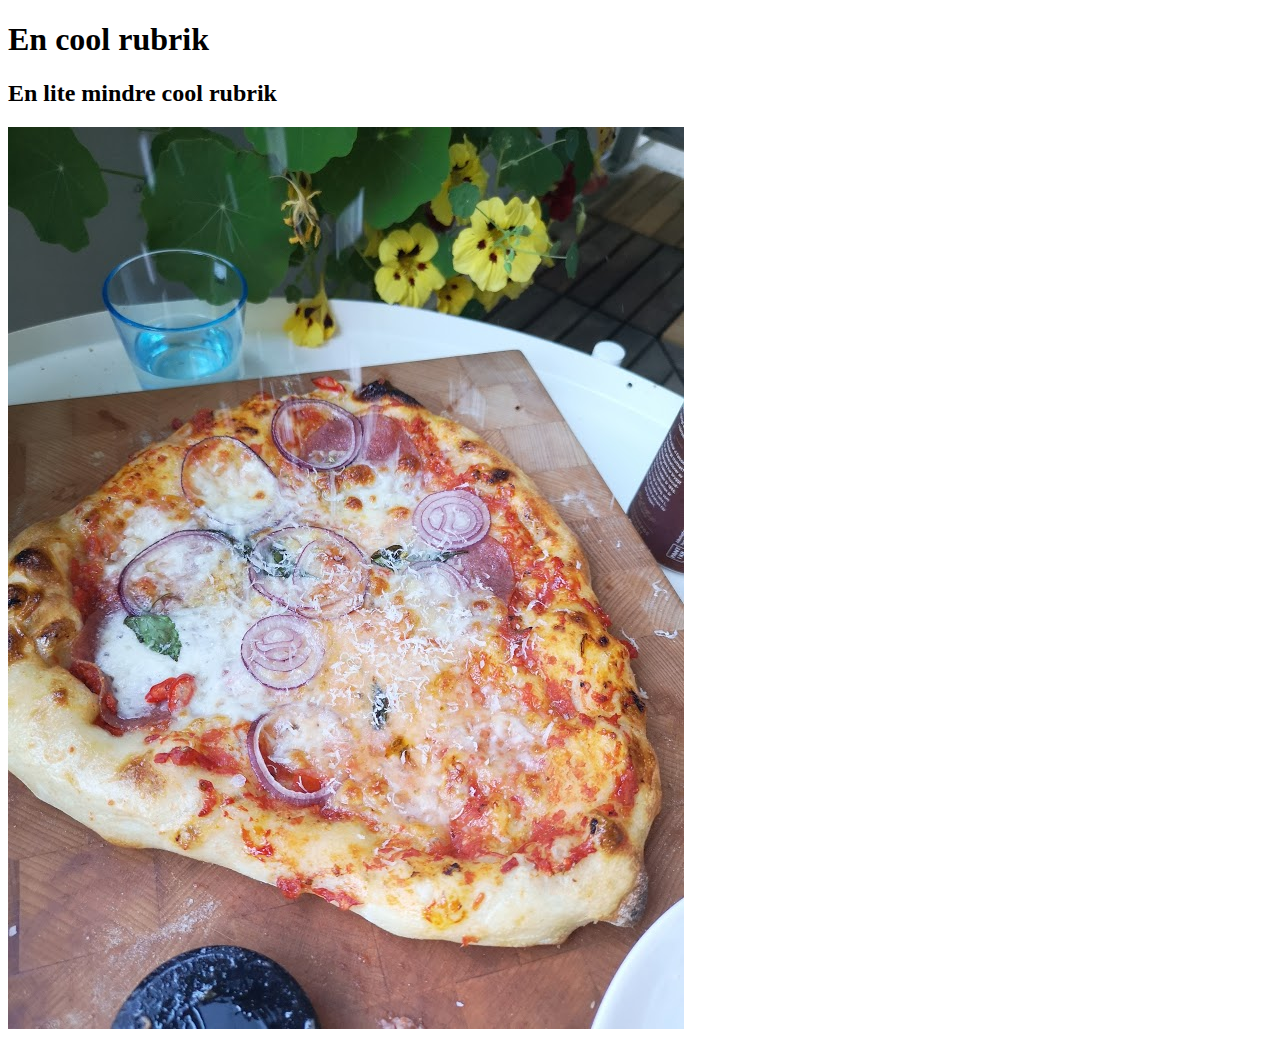
<file: index.html>
<!DOCTYPE html>
<html lang="en">
<head>
    <meta charset="UTF-8">
    <meta name="viewport" content="width=device-width, initial-scale=1.0">
    <title>Yes!</title>
</head>
<body>
    <h1>En cool rubrik</h1>
    <h2>En lite mindre cool rubrik</h2>
    <img src="pizza.jpg" alt="En cool snubbe">
</body>
</html>
</file>
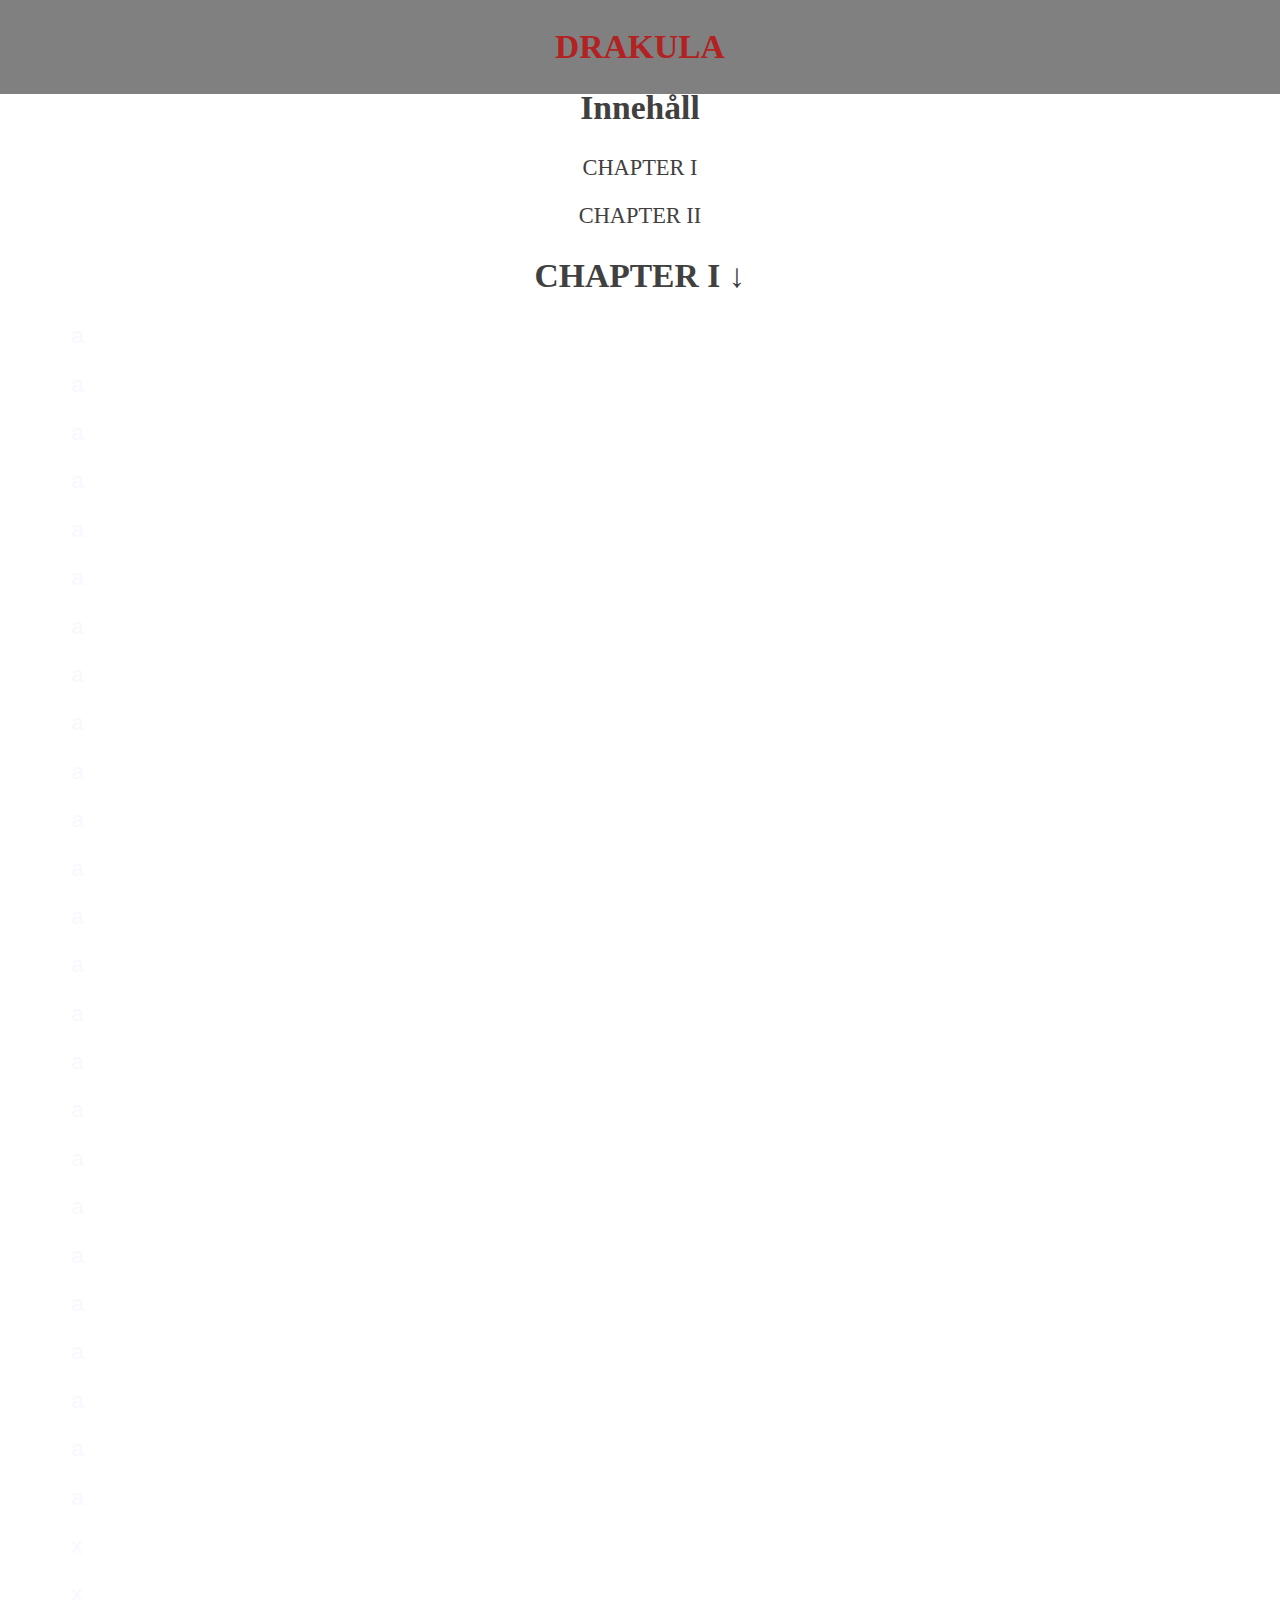
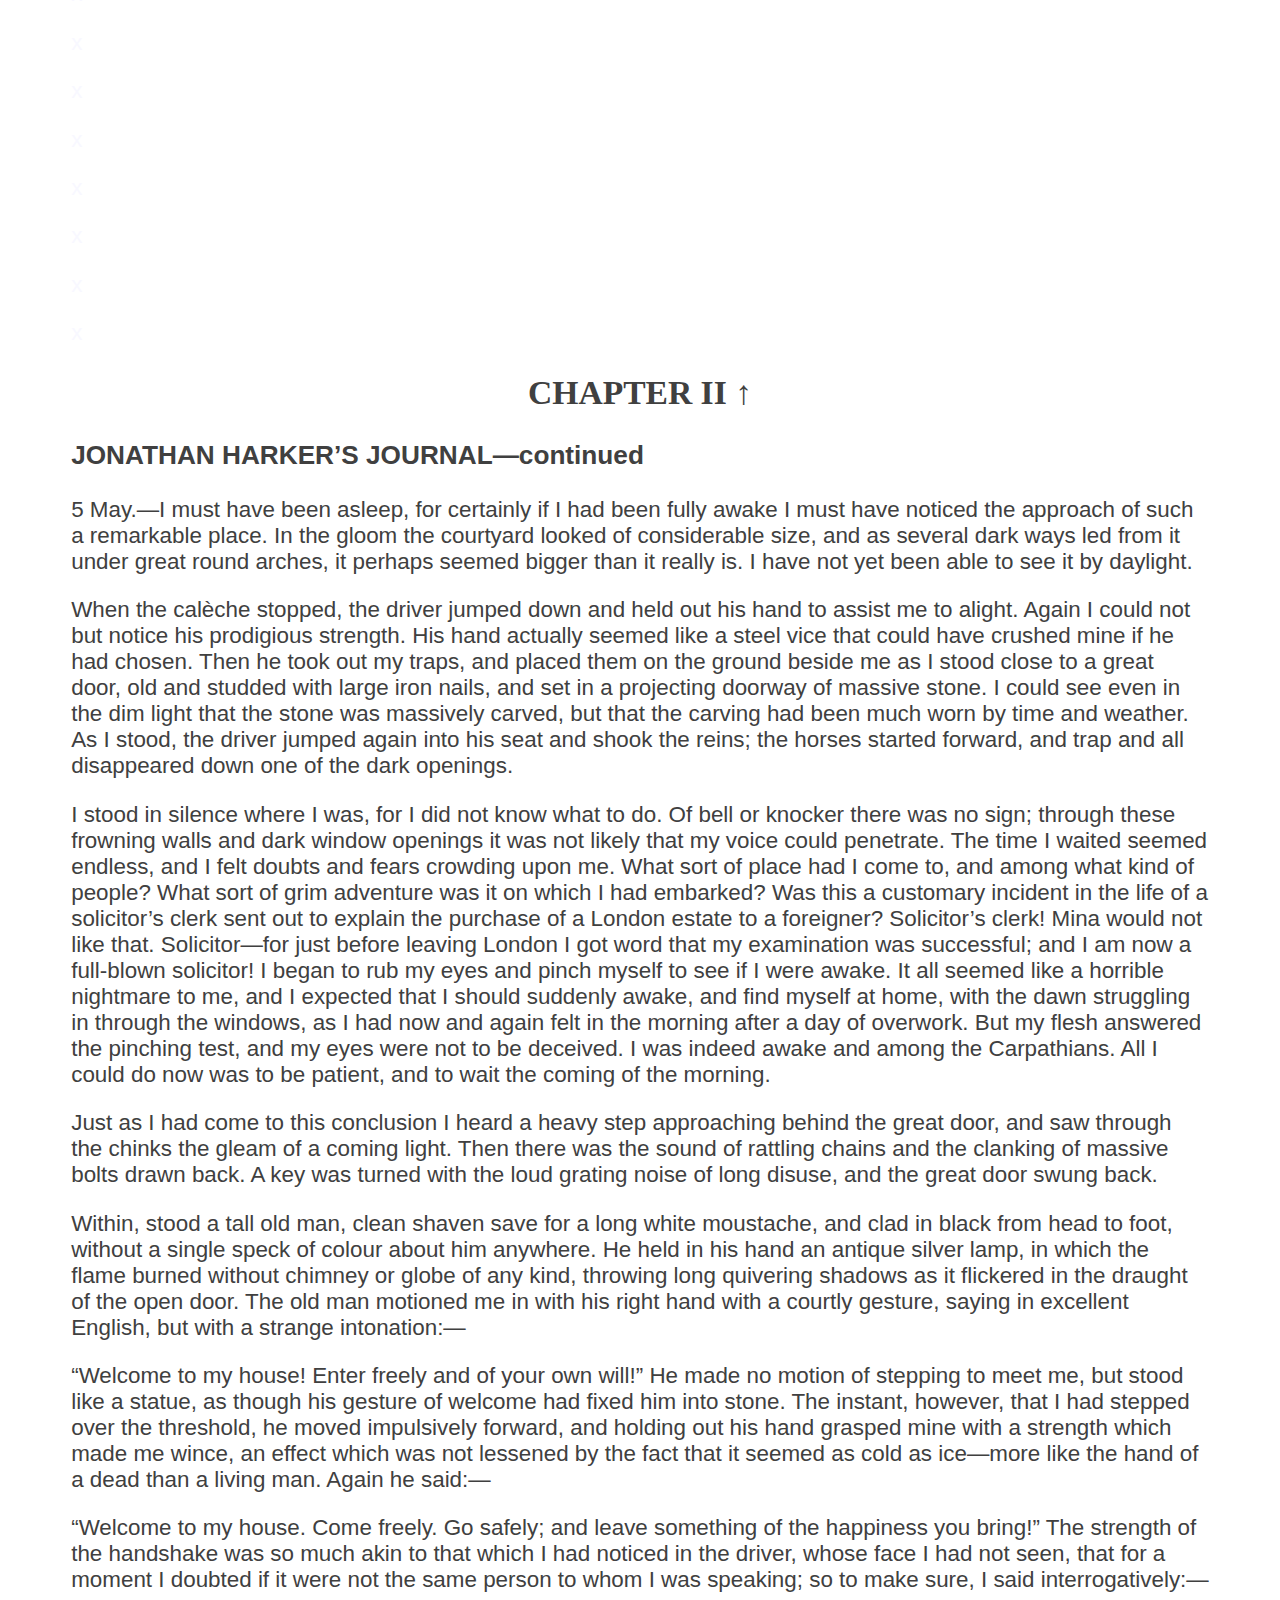
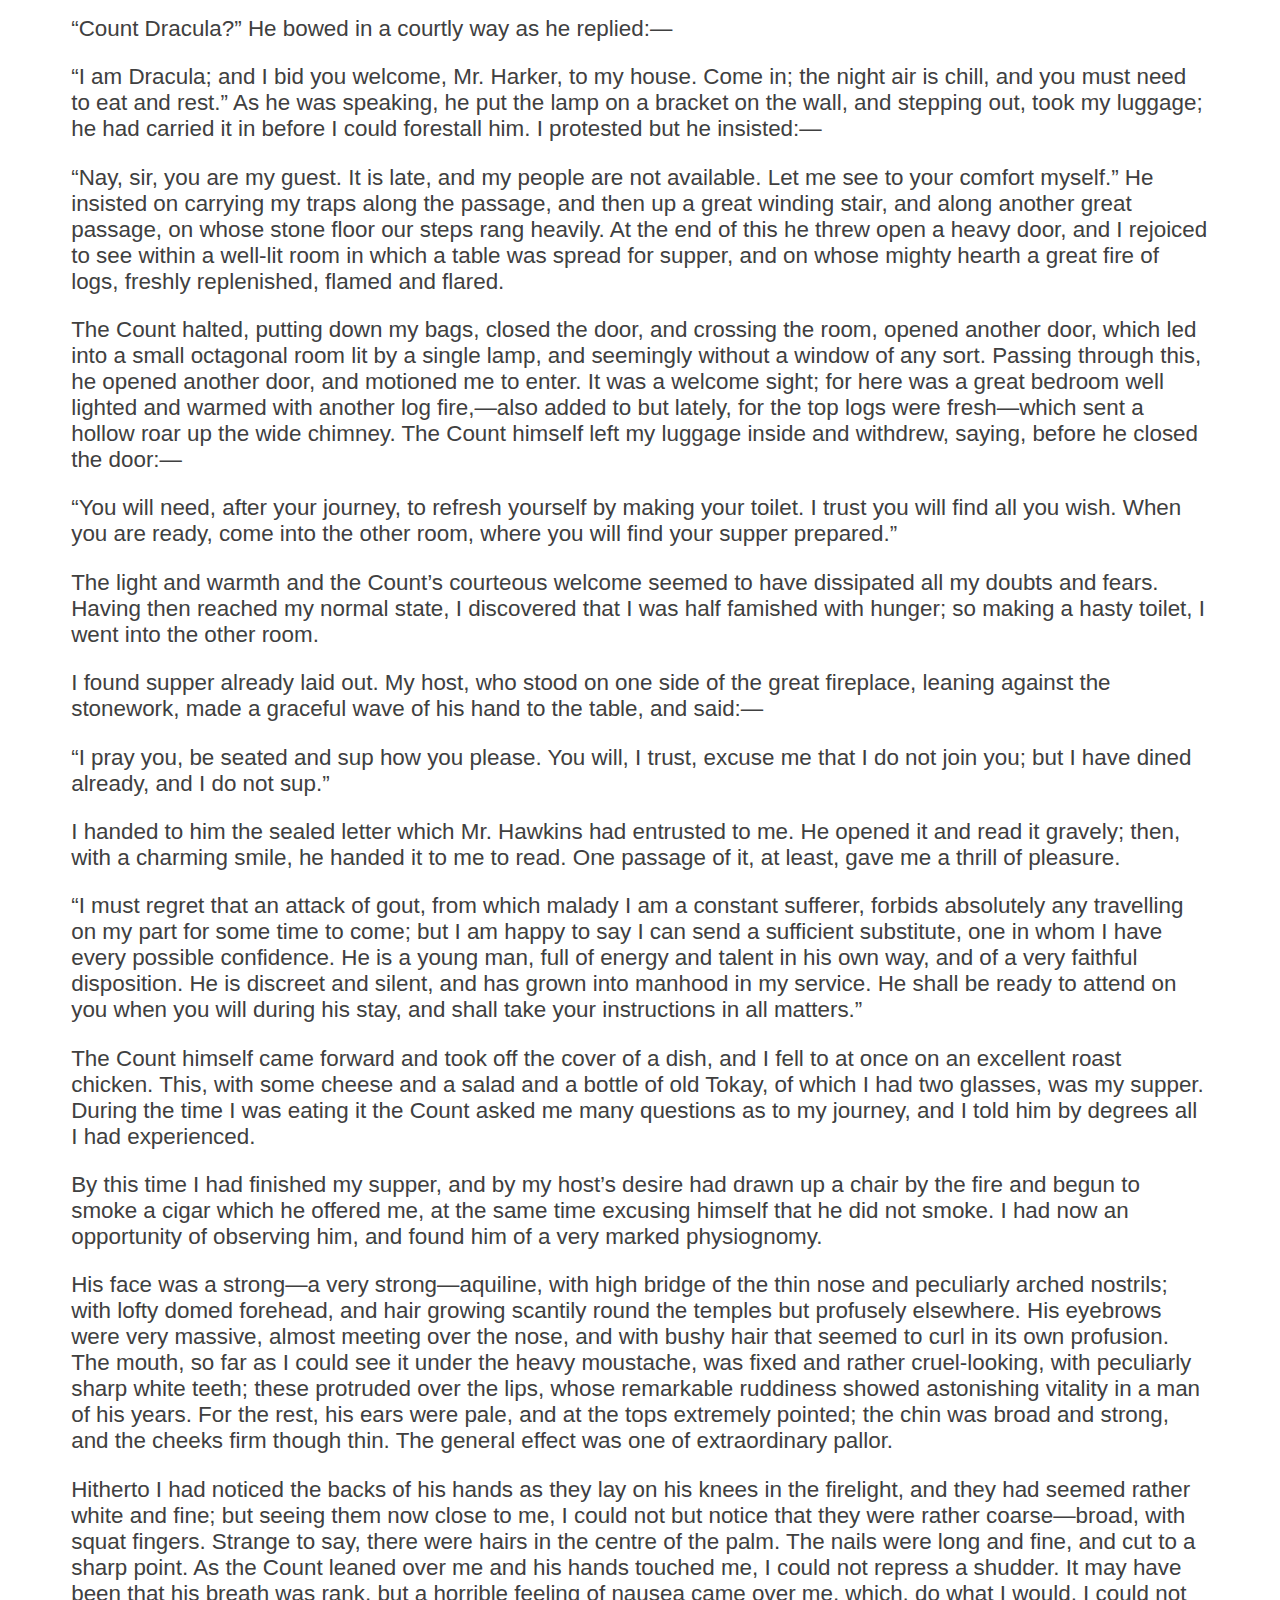
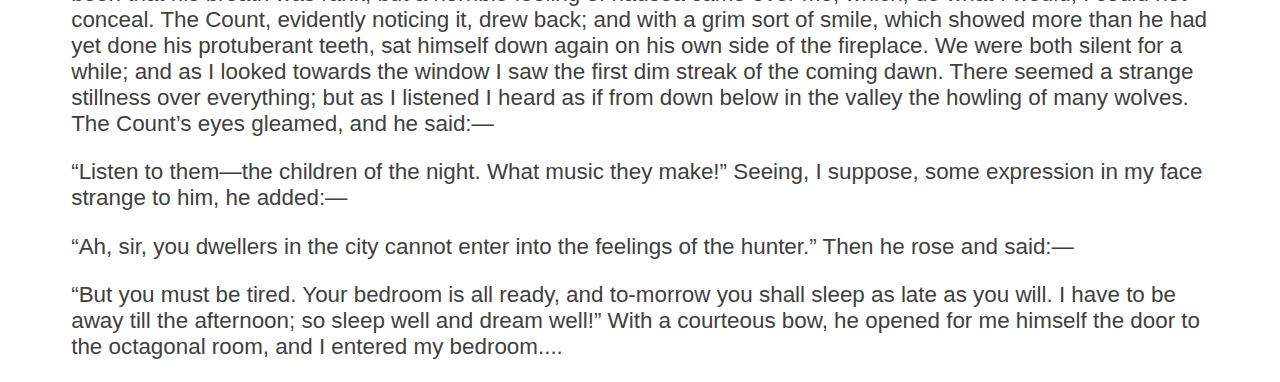
<file: Drakula.html>
<!DOCTYPE html>
<html lang="en">
<head>
    <link rel="stylesheet" href="css/css.css">
    <meta charset="UTF-8">
    <meta name="viewport" content="width=device-width, initial-scale=1.0">
    <title>Drakula</title>
</head>
<body>
<header>
    <h2>DRAKULA</h2>
</header>
<nav>
<section style="margin: 2.5%;" style="color: ghostwhite;">    
    <p>a</p>
</section>
    <h2>Innehåll</h2>
    <p id="CHAPTER I"><a href="#CHAPTER I">CHAPTER I</a></p>
    <p><a href="#CHAPTER II">CHAPTER II</a></p>
</nav>
<main>
    <h2>CHAPTER I <a href="#CHAPTER II">↓</a></h2>
<section style="color: ghostwhite;">    
    <p>a</p>
    <p>a</p>
    <p>a</p>
    <p>a</p>
    <p>a</p>
    <p>a</p>
    <p>a</p>
    <p>a</p>
    <p>a</p>
    <p>a</p>
    <p>a</p>
    <p>a</p>
    <p>a</p>
    <p>a</p>
    <p>a</p>
    <p>a</p>
    <p>a</p>
    <p>a</p>
    <p>a</p>
    <p>a</p>
    <p>a</p>
    <p>a</p>
    <p>a</p>
    <p>a</p>
    <p>a</p>
    <p>x</p>
    <p>x</p>
    <p>x</p>
    <p>x</p>
    <p>x</p>
    <p>x</p>
    <p>x</p>
    <p id="CHAPTER II">x</p>
    <p>x</p>
</section>
    <h2>CHAPTER II <a href="#CHAPTER I">↑</a></h2>
<section>
    <h3>JONATHAN HARKER’S JOURNAL—continued</h3>
    <p>5 May.—I must have been asleep, for certainly if I had been fully awake I must have noticed the approach of such a remarkable place. In the gloom the courtyard looked of considerable size, and as several dark ways led from it under great round arches, it perhaps seemed bigger than it really is. I have not yet been able to see it by daylight.</p>
    <p>When the calèche stopped, the driver jumped down and held out his hand to assist me to alight. Again I could not but notice his prodigious strength. His hand actually seemed like a steel vice that could have crushed mine if he had chosen. Then he took out my traps, and placed them on the ground beside me as I stood close to a great door, old and studded with large iron nails, and set in a projecting doorway of massive stone. I could see even in the dim light that the stone was massively carved, but that the carving had been much worn by time and weather. As I stood, the driver jumped again into his seat and shook the reins; the horses started forward, and trap and all disappeared down one of the dark openings.</p>
    <p>I stood in silence where I was, for I did not know what to do. Of bell or knocker there was no sign; through these frowning walls and dark window openings it was not likely that my voice could penetrate. The time I waited seemed endless, and I felt doubts and fears crowding upon me. What sort of place had I come to, and among what kind of people? What sort of grim adventure was it on which I had embarked? Was this a customary incident in the life of a solicitor’s clerk sent out to explain the purchase of a London estate to a foreigner? Solicitor’s clerk! Mina would not like that. Solicitor—for just before leaving London I got word that my examination was successful; and I am now a full-blown solicitor! I began to rub my eyes and pinch myself to see if I were awake. It all seemed like a horrible nightmare to me, and I expected that I should suddenly awake, and find myself at home, with the dawn struggling in through the windows, as I had now and again felt in the morning after a day of overwork. But my flesh answered the pinching test, and my eyes were not to be deceived. I was indeed awake and among the Carpathians. All I could do now was to be patient, and to wait the coming of the morning.</p>
    <p>Just as I had come to this conclusion I heard a heavy step approaching behind the great door, and saw through the chinks the gleam of a coming light. Then there was the sound of rattling chains and the clanking of massive bolts drawn back. A key was turned with the loud grating noise of long disuse, and the great door swung back.</p>
    <p>Within, stood a tall old man, clean shaven save for a long white moustache, and clad in black from head to foot, without a single speck of colour about him anywhere. He held in his hand an antique silver lamp, in which the flame burned without chimney or globe of any kind, throwing long quivering shadows as it flickered in the draught of the open door. The old man motioned me in with his right hand with a courtly gesture, saying in excellent English, but with a strange intonation:—</p>
    <p>“Welcome to my house! Enter freely and of your own will!” He made no motion of stepping to meet me, but stood like a statue, as though his gesture of welcome had fixed him into stone. The instant, however, that I had stepped over the threshold, he moved impulsively forward, and holding out his hand grasped mine with a strength which made me wince, an effect which was not lessened by the fact that it seemed as cold as ice—more like the hand of a dead than a living man. Again he said:—</p>
    <p>“Welcome to my house. Come freely. Go safely; and leave something of the happiness you bring!” The strength of the handshake was so much akin to that which I had noticed in the driver, whose face I had not seen, that for a moment I doubted if it were not the same person to whom I was speaking; so to make sure, I said interrogatively:—</p>
    <p>“Count Dracula?” He bowed in a courtly way as he replied:—</p>
    <p>“I am Dracula; and I bid you welcome, Mr. Harker, to my house. Come in; the night air is chill, and you must need to eat and rest.” As he was speaking, he put the lamp on a bracket on the wall, and stepping out, took my luggage; he had carried it in before I could forestall him. I protested but he insisted:—</p>
    <p>“Nay, sir, you are my guest. It is late, and my people are not available. Let me see to your comfort myself.” He insisted on carrying my traps along the passage, and then up a great winding stair, and along another great passage, on whose stone floor our steps rang heavily. At the end of this he threw open a heavy door, and I rejoiced to see within a well-lit room in which a table was spread for supper, and on whose mighty hearth a great fire of logs, freshly replenished, flamed and flared.</p>
    <P>The Count halted, putting down my bags, closed the door, and crossing the room, opened another door, which led into a small octagonal room lit by a single lamp, and seemingly without a window of any sort. Passing through this, he opened another door, and motioned me to enter. It was a welcome sight; for here was a great bedroom well lighted and warmed with another log fire,—also added to but lately, for the top logs were fresh—which sent a hollow roar up the wide chimney. The Count himself left my luggage inside and withdrew, saying, before he closed the door:—</p>
    <p>“You will need, after your journey, to refresh yourself by making your toilet. I trust you will find all you wish. When you are ready, come into the other room, where you will find your supper prepared.”</p>
    <p>The light and warmth and the Count’s courteous welcome seemed to have dissipated all my doubts and fears. Having then reached my normal state, I discovered that I was half famished with hunger; so making a hasty toilet, I went into the other room.</p>
    <p>I found supper already laid out. My host, who stood on one side of the great fireplace, leaning against the stonework, made a graceful wave of his hand to the table, and said:—</p>
    <p>“I pray you, be seated and sup how you please. You will, I trust, excuse me that I do not join you; but I have dined already, and I do not sup.”</p>
    <p>I handed to him the sealed letter which Mr. Hawkins had entrusted to me. He opened it and read it gravely; then, with a charming smile, he handed it to me to read. One passage of it, at least, gave me a thrill of pleasure.</p>
    <p>“I must regret that an attack of gout, from which malady I am a constant sufferer, forbids absolutely any travelling on my part for some time to come; but I am happy to say I can send a sufficient substitute, one in whom I have every possible confidence. He is a young man, full of energy and talent in his own way, and of a very faithful disposition. He is discreet and silent, and has grown into manhood in my service. He shall be ready to attend on you when you will during his stay, and shall take your instructions in all matters.”</p>
    <p>The Count himself came forward and took off the cover of a dish, and I fell to at once on an excellent roast chicken. This, with some cheese and a salad and a bottle of old Tokay, of which I had two glasses, was my supper. During the time I was eating it the Count asked me many questions as to my journey, and I told him by degrees all I had experienced.</p>
    <p>By this time I had finished my supper, and by my host’s desire had drawn up a chair by the fire and begun to smoke a cigar which he offered me, at the same time excusing himself that he did not smoke. I had now an opportunity of observing him, and found him of a very marked physiognomy.</p>
    <p>His face was a strong—a very strong—aquiline, with high bridge of the thin nose and peculiarly arched nostrils; with lofty domed forehead, and hair growing scantily round the temples but profusely elsewhere. His eyebrows were very massive, almost meeting over the nose, and with bushy hair that seemed to curl in its own profusion. The mouth, so far as I could see it under the heavy moustache, was fixed and rather cruel-looking, with peculiarly sharp white teeth; these protruded over the lips, whose remarkable ruddiness showed astonishing vitality in a man of his years. For the rest, his ears were pale, and at the tops extremely pointed; the chin was broad and strong, and the cheeks firm though thin. The general effect was one of extraordinary pallor.</p>
    <p>Hitherto I had noticed the backs of his hands as they lay on his knees in the firelight, and they had seemed rather white and fine; but seeing them now close to me, I could not but notice that they were rather coarse—broad, with squat fingers. Strange to say, there were hairs in the centre of the palm. The nails were long and fine, and cut to a sharp point. As the Count leaned over me and his hands touched me, I could not repress a shudder. It may have been that his breath was rank, but a horrible feeling of nausea came over me, which, do what I would, I could not conceal. The Count, evidently noticing it, drew back; and with a grim sort of smile, which showed more than he had yet done his protuberant teeth, sat himself down again on his own side of the fireplace. We were both silent for a while; and as I looked towards the window I saw the first dim streak of the coming dawn. There seemed a strange stillness over everything; but as I listened I heard as if from down below in the valley the howling of many wolves. The Count’s eyes gleamed, and he said:—</p>
    <p>“Listen to them—the children of the night. What music they make!” Seeing, I suppose, some expression in my face strange to him, he added:—</p>
    <p>“Ah, sir, you dwellers in the city cannot enter into the feelings of the hunter.” Then he rose and said:—</p>
    <p>“But you must be tired. Your bedroom is all ready, and to-morrow you shall sleep as late as you will. I have to be away till the afternoon; so sleep well and dream well!” With a courteous bow, he opened for me himself the door to the octagonal room, and I entered my bedroom....</p>
</section>
</main>
</body>
</html>
</file>
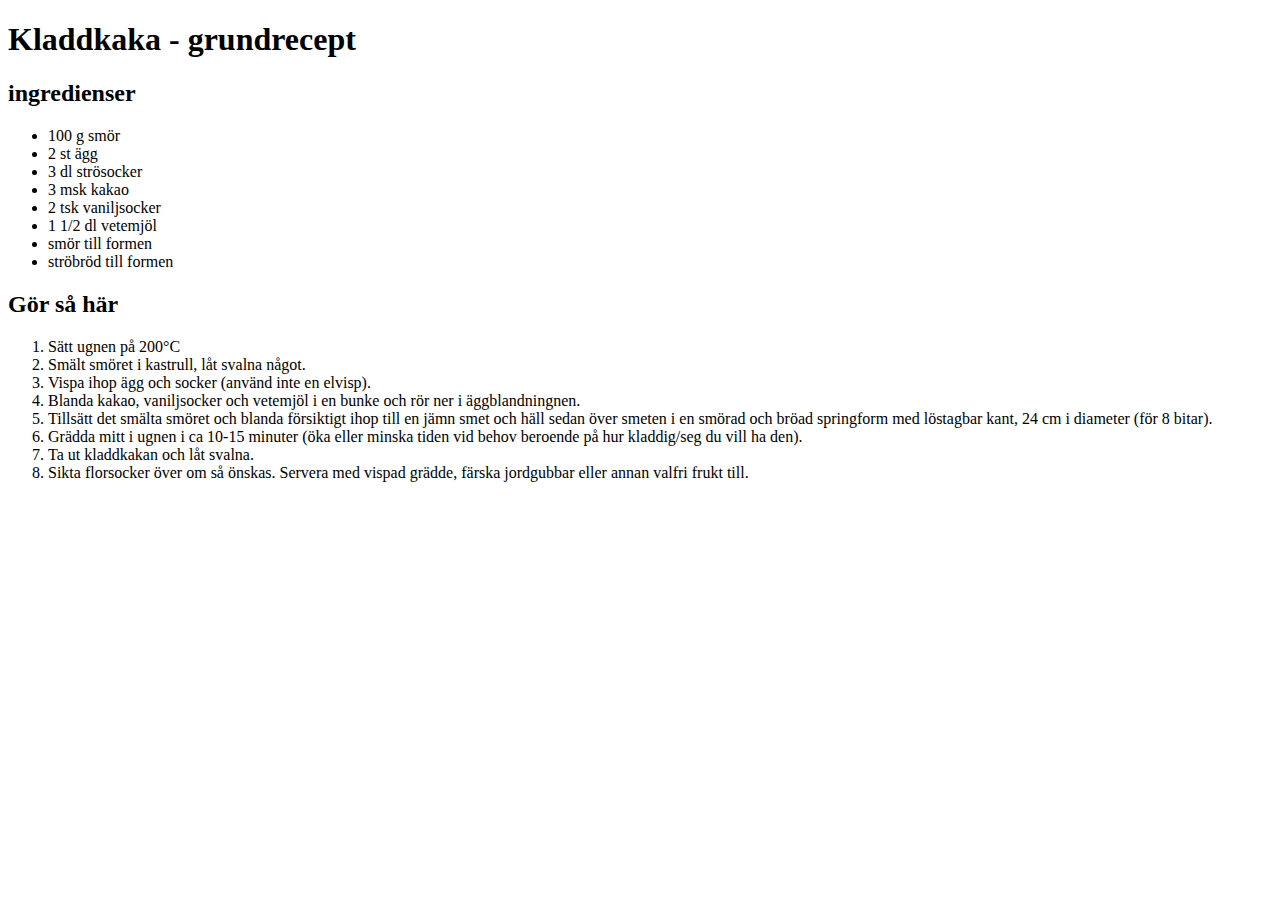
<file: Recept.html>
<!DOCTYPE html>
<html lang="en">
<head>
    <meta charset="UTF-8">
    <meta name="viewport" content="width=device-width, initial-scale=1.0">
    <title>Document</title>
</head>
<body>
    <h1>Kladdkaka - grundrecept</h1>
    <h2>ingredienser</h2>
<ul>
    <li>100 g smör</li>
    <li>2 st ägg</li>
    <li>3 dl strösocker</li>
    <li>3 msk kakao</li>
    <li>2 tsk vaniljsocker</li>
    <li>1 1/2 dl vetemjöl</li>
    <li>smör till formen</li>
    <li>ströbröd till formen</li>
</ul>
    <h2>Gör så här</h2>
<ol>
    <li>Sätt ugnen på 200°C</li>
    <li>Smält smöret i kastrull, låt svalna något.</li>
    <li>Vispa ihop ägg och socker (använd inte en elvisp).</li>
    <li>Blanda kakao, vaniljsocker och vetemjöl i en bunke och rör ner i äggblandningnen.</li>
    <li>Tillsätt det smälta smöret och blanda försiktigt ihop till en jämn smet och häll sedan över smeten i en smörad och bröad springform med löstagbar kant, 24 cm i diameter (för 8 bitar).</li>
    <li>Grädda mitt i ugnen i ca 10-15 minuter (öka eller minska tiden vid behov beroende på hur kladdig/seg du vill ha den).</li>
    <li>Ta ut kladdkakan och låt svalna.</li>
    <li>Sikta florsocker över om så önskas. Servera med vispad grädde, färska jordgubbar eller annan valfri frukt till.</li>
</ol>
</body>
</html>
</file>
<file: css/css.css>
h1{
    color: crimson;
}
body{
    font-size: 1.4rem;
    cursor: wait;
    color: #404040;
}

section{
    font-family: 'Gill Sans', 'Gill Sans MT', Calibri, 'Trebuchet MS', sans-serif;
}

p, h3{
    padding: 0 5%;
}

a{
    text-decoration: none;
    color: #404040;
}

h2, nav{
    text-align: center;
    font-family: unset;
}

header{
    position: fixed;
    color: firebrick;
    top: 0;
    left: 0;
    background-color: gray;
    width: 100%;
}
</file>
